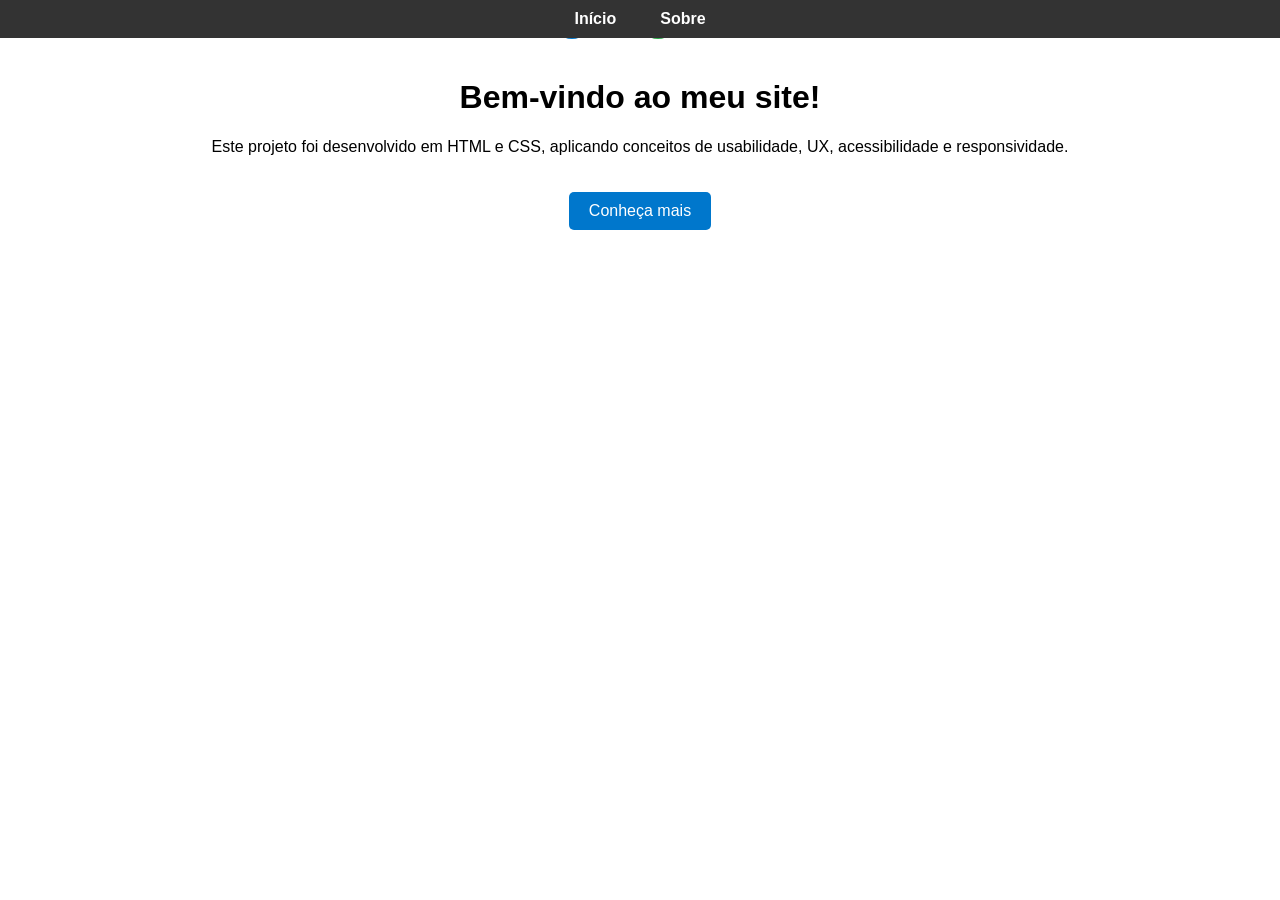
<file: index.html>
<!DOCTYPE html>
<html lang="pt-BR">
<head>
  <meta charset="UTF-8">
  <meta name="viewport" content="width=device-width, initial-scale=1.0">
  <title>Página Inicial</title>
  <link rel="stylesheet" href="style.css">
</head>
<body>
  <header>
    <nav>
      <ul>
        <li><a href="index.html">Início</a></li>
        <li><a href="sobre.html">Sobre</a></li>
      </ul>
    </nav>
  </header>
  <main>
    <h1>Bem-vindo ao meu site!</h1>
    <p>Este projeto foi desenvolvido em HTML e CSS, aplicando conceitos de usabilidade, UX, acessibilidade e responsividade.</p>
    <a class="botao" href="sobre.html">Conheça mais</a>
  </main>
</body>
</html>
</file>
<file: style.css>
body {
  font-family: Arial, sans-serif;
  margin: 0;
  padding: 0;
}

header {
  background: #333;
  color: white;
  padding: 10px;
}

nav ul {
  list-style: none;
  display: flex;
  justify-content: center;
  gap: 20px;
  margin: 0;
  padding: 0;
}

nav a {
  position: relative; /* necessário para o balão */
  color: white;
  text-decoration: none;
  padding: 8px 12px;
  font-weight: bold;
}

/* Balão atrás dos links */
nav a::before {
  content: "";
  position: absolute;
  left: -10px;
  top: 50%;
  transform: translateY(-50%);
  width: 40px;
  height: 40px;
  background: #0077cc; /* cor padrão do balão */
  border-radius: 50%;
  z-index: -1; /* fica atrás do texto */
}

/* Balão personalizado para cada link */
nav a[href="index.html"]::before {
  background: #0077cc; /* azul para Início */
}

nav a[href="sobre.html"]::before {
  background: #28a745; /* verde para Sobre */
}

nav a:hover::before {
  filter: brightness(1.2); /* efeito ao passar o mouse */
}

main {
  padding: 20px;
  text-align: center;
}

.botao {
  display: inline-block;
  margin-top: 20px;
  padding: 10px 20px;
  background: #0077cc;
  color: white;
  border-radius: 5px;
  text-decoration: none;
}

.botao:hover {
  background: #005fa3;
}

@media (max-width: 600px) {
  nav ul {
    flex-direction: column;
  }
}
</file>
